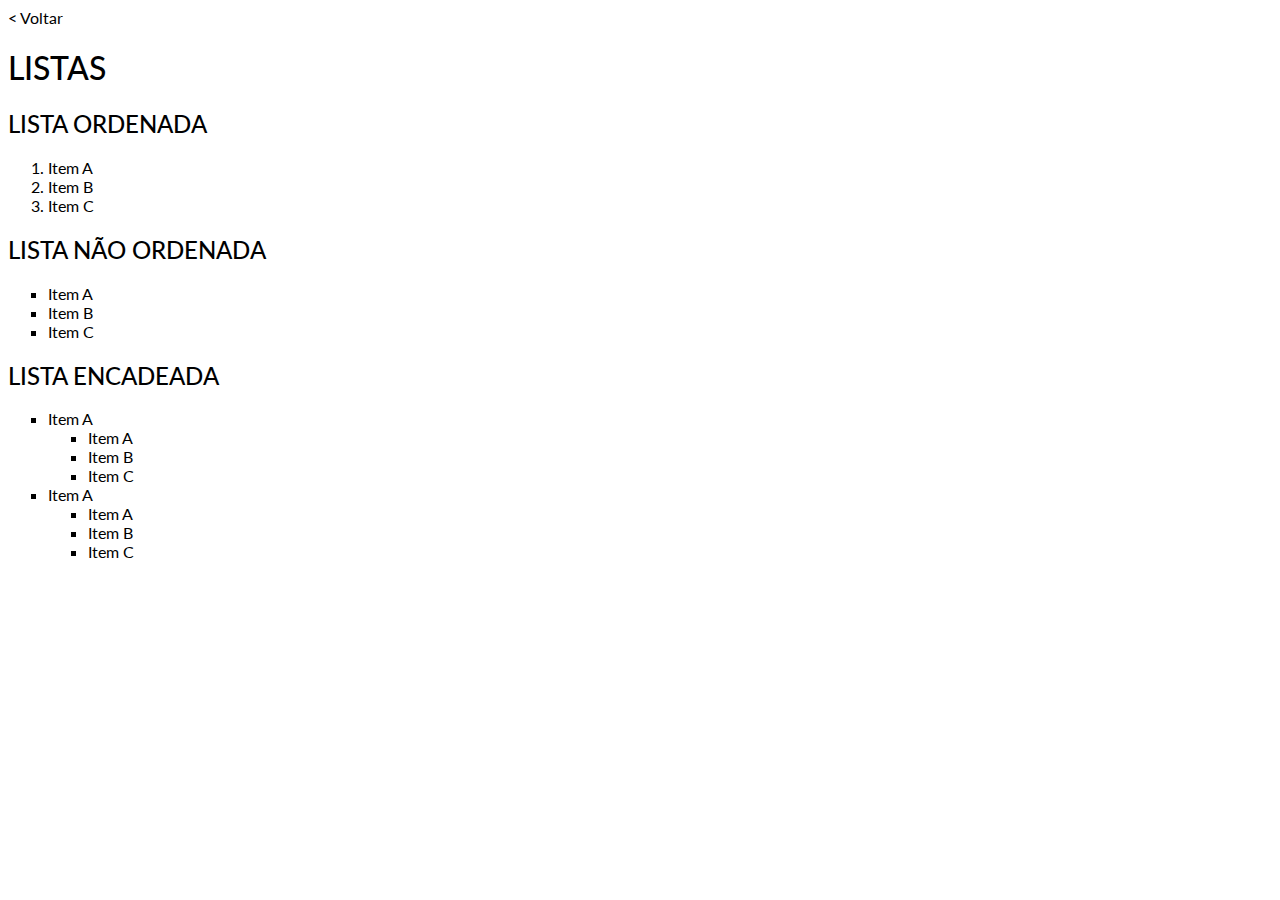
<file: AULA02/public/src/listas/index.html>
<!DOCTYPE html>
<html lang="pt-br">

<head>
    <meta charset="UTF-8">
    <meta name="viewport" content="width=device-width, initial-scale=1.0">
    <title>Listas</title>
    <link rel="stylesheet" href="../../css/global.css">
    <link rel="stylesheet" href="../../css/fonts.css">
    <link rel="stylesheet" href="index.css">
</head>

<body>



    <a href="../home/">
        < Voltar</a>

            <h1>Listas</h1>

            <h2>Lista Ordenada</h2>

            <ol>
                <li>Item A</li>
                <li>Item B</li>
                <Li>Item C</Li>
            </ol>


            <h2>Lista não ordenada</h2>

            <ul>

                <li>Item A</li>
                <li>Item B</li>
                <Li>Item C</Li>

            </ul>

            <h2>Lista Encadeada</h2>
            <ul>
                <li> Item A
                    <ul>
                        <li>Item A</li>
                        <li>Item B</li>
                        <Li>Item C</Li>

                    </ul>
                </li>
                <li> Item A
                    <ul>
                        <li>Item A</li>
                        <li>Item B</li>
                        <Li>Item C</Li>

                    </ul>
                </li>

            </ul>

</body>

</html>
</file>
<file: AULA02/public/css/global.css>
body {
    font-family: 'lato';

}

a {
    text-decoration: none;
    color: inherit;
}



h1,
h2 {


    text-transform: uppercase;
    font-weight: 500;
}
</file>
<file: AULA02/public/css/fonts.css>
@import url('https://fonts.googleapis.com/css2?family=Figtree:ital,wght@0,300..900;1,300..900&family=Lato:ital,wght@0,100;0,300;0,400;0,700;0,900;1,100;1,300;1,400;1,700;1,900&family=Roboto:ital,wght@0,100..900;1,100..900&display=swap');

@font-face {
    font-family: 'Teste';
    src: url('../../public/assets/fonts/testfonte.otf');
}
</file>
<file: AULA02/public/src/listas/index.css>
ol {

    list-style-type: decimal;
}

ul {
    list-style-type: square;
}
</file>
